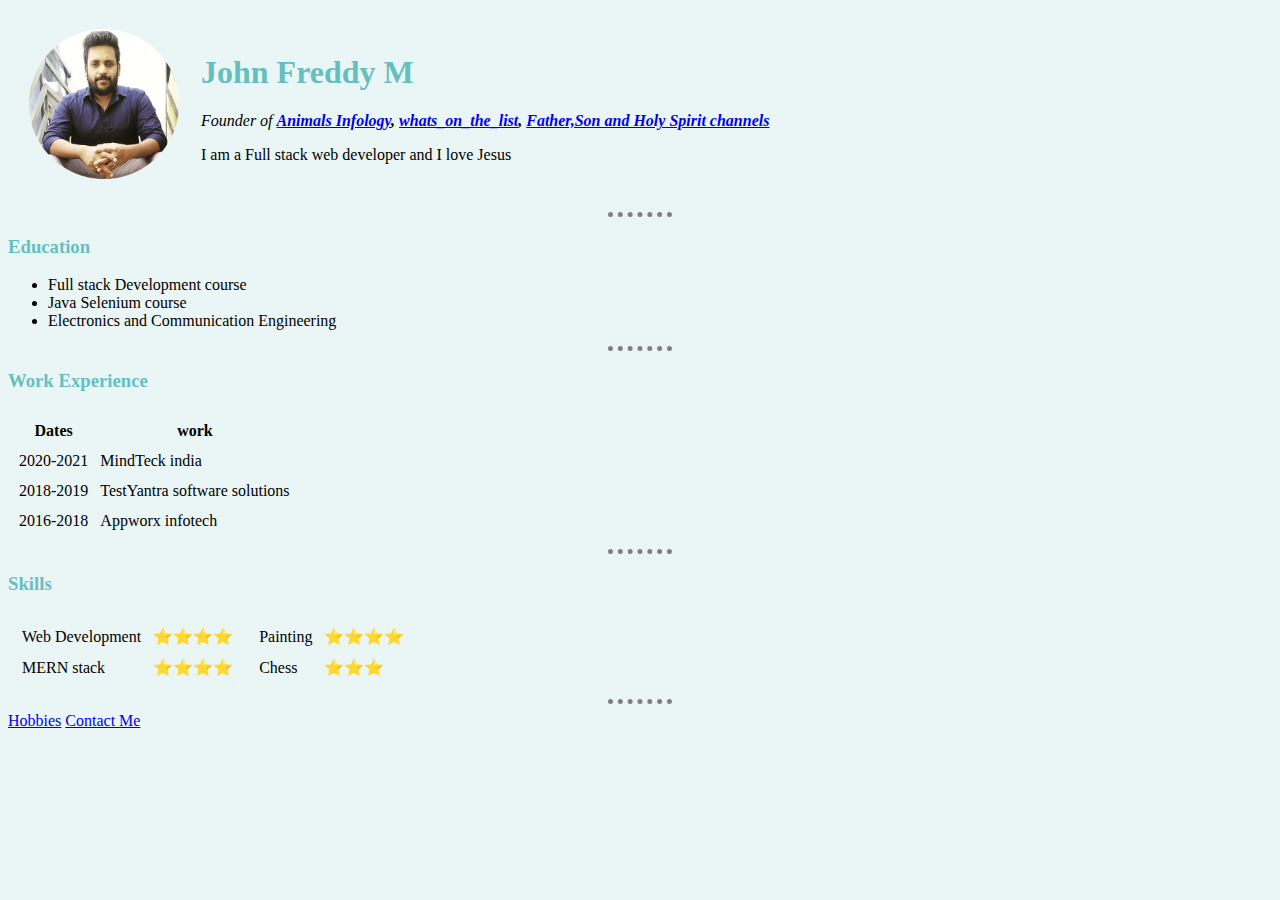
<file: index.html>
<!DOCTYPE html>
<html lang="en" dir="ltr">

<head>
  <meta charset="utf-8">
  <title>✝ John Freddy</title>
 <link rel="stylesheet" href="css/styles.css">
</head>

<body>
  <table cellspacing="20">
    <tr>
      <td>
        <img src="12-modified.png" alt="John's image" width="150" height="150">
      </td>
      <td>
        <h1>John Freddy M</h1>
        <p><em>Founder of <strong><a href="https://www.youtube.com/channel/UC7r9tBBQ_OnFCpTx0-7Ny_Q/featured">Animals Infology</a>, <a
                href="https://www.youtube.com/redirect?event=channel_description&redir_token=[base64]&q=http%3A%2F%2Fbit.ly%2FWhatsonthelist">whats_on_the_list</a>,
              <a
                href="https://www.youtube.com/redirect?event=channel_description&redir_token=[base64]&q=https%3A%2F%2Fbit.ly%2F3jE20N6">Father,Son
                and Holy Spirit channels</a></strong></em></p>
        <p>I am a Full stack web developer and I love Jesus</p>
      </td>
    </tr>
  </table>


  <hr>

  <h3>Education</h3>
  <ul>
    <li>Full stack Development course</li>
    <li>Java Selenium course</li>
    <li>Electronics and Communication Engineering</li>
  </ul>
  <hr>

  <h3>Work Experience</h3>
  <table cellspacing="10">
    <thead>
      <tr>
        <th>Dates</th>
        <th>work</th>
      </tr>
    </thead>
    <tbody>
      <tr>
        <td>2020-2021</td>
        <td>MindTeck india</td>
      </tr>
      <tr>
        <td>2018-2019</td>
        <td>TestYantra software solutions</td>
      </tr>
      <tr>
        <td>2016-2018</td>
        <td>Appworx infotech</td>
      </tr>
    </tbody>
  </table>
  <hr>
  <h3>Skills</h3>

  <table>
    <tr>
      <td>
        <table cellspacing="10">
          <tr>
            <td>Web Development</td>
            <td>⭐⭐⭐⭐</td>
          </tr>
          <tr>
            <td>MERN stack</td>
            <td>⭐⭐⭐⭐</td>
          </tr>
        </table>


      </td>


      <td>
        <table cellspacing="10">
          <tr>
            <td>Painting</td>
            <td>⭐⭐⭐⭐</td>
          </tr>
          <tr>
            <td>Chess</td>
            <td>⭐⭐⭐</td>
          </tr>
        </table>


      </td>
    </tr>
  </table>
  <hr>
  <a href="hobbies.html">Hobbies</a>
  <a href="contacts.html">Contact Me</a>
</body>

</html>
</file>
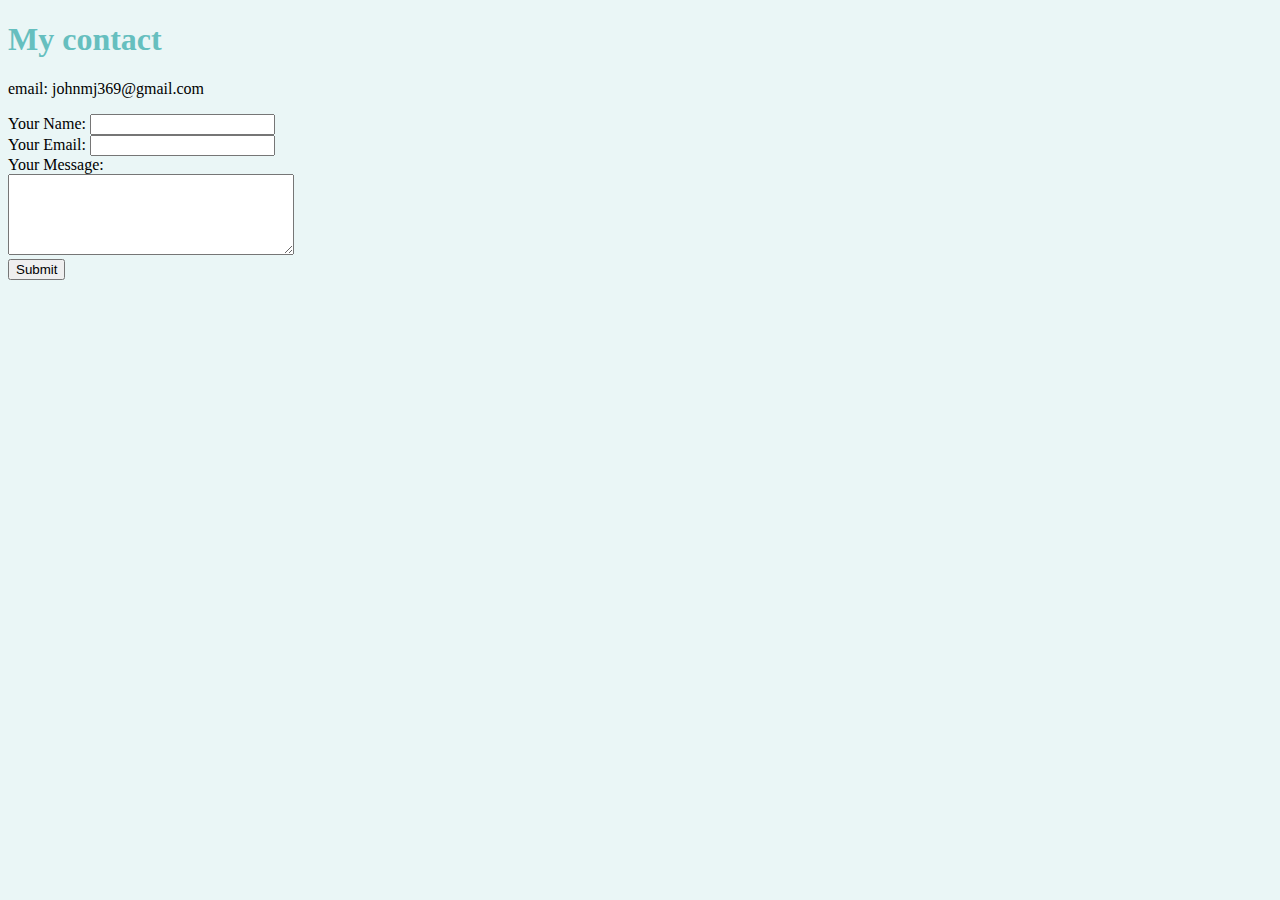
<file: contacts.html>
<!DOCTYPE html>
<html lang="en" dir="ltr">
  <head>
    <meta charset="utf-8">
    <title>My Contact</title>
     <link rel="stylesheet" href="css/styles.css">
  </head>
  <body>
    <h1>My contact</h1>
    <p>email: johnmj369@gmail.com</p>

    <form action="mailto:johnmj369@gmail.com" method="post" enctype="text/plain">
      <label for="name">Your Name: </label>
      <input type="text" name="name" value=""><br>
      <label for="email">Your Email: </label>
      <input type="email" name="email" value=""><br>
      <label >Your Message: </label><br>
      <textarea name="message" rows="5" cols="33">

      </textarea>
       <br>
      <input type="submit"  value="Submit">
    </form>
  </body>
</html>
</file>
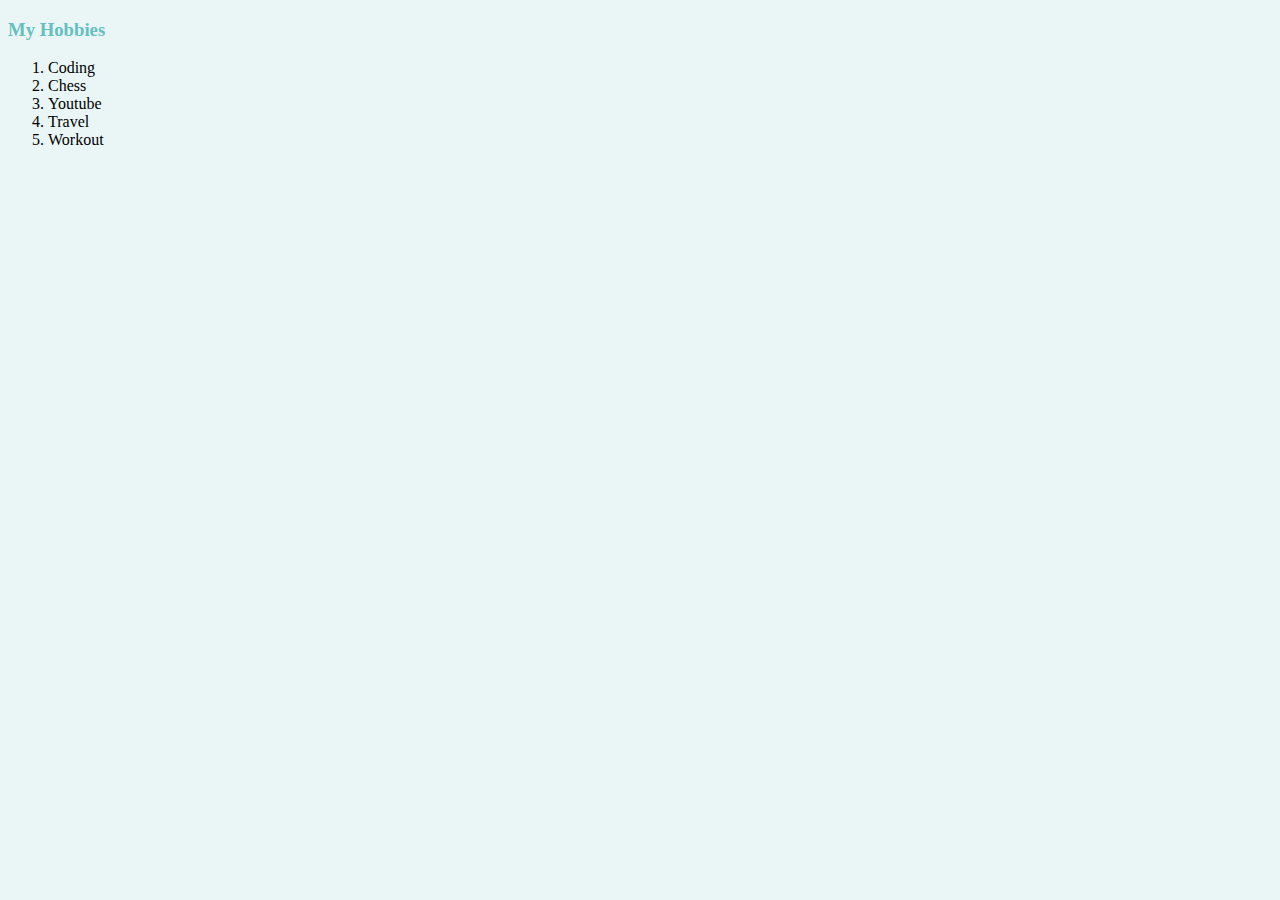
<file: hobbies.html>
<!DOCTYPE html>
<html lang="en" dir="ltr">
  <head>
    <meta charset="utf-8">
    <title>My Hobbies</title>
     <link rel="stylesheet" href="css/styles.css">
  </head>
  <body>
    <h3>My Hobbies</h3>
    <ol>
    <!-- <ol type="i"> -->
      <li>Coding</li>
      <li>Chess</li>
      <li>Youtube</li>
      <li>Travel</li>
      <li>Workout</li>
    </ol>
  </body>
</html>
</file>
<file: css/styles.css>
body{
  background-color:#EAF6F6;
}

hr{

  border-style: dotted hidden hidden;
  border-color: grey;
  border-width: 5px;
  width: 5%;
}

h1,h3{
  color: #66BFBF;
}
</file>
